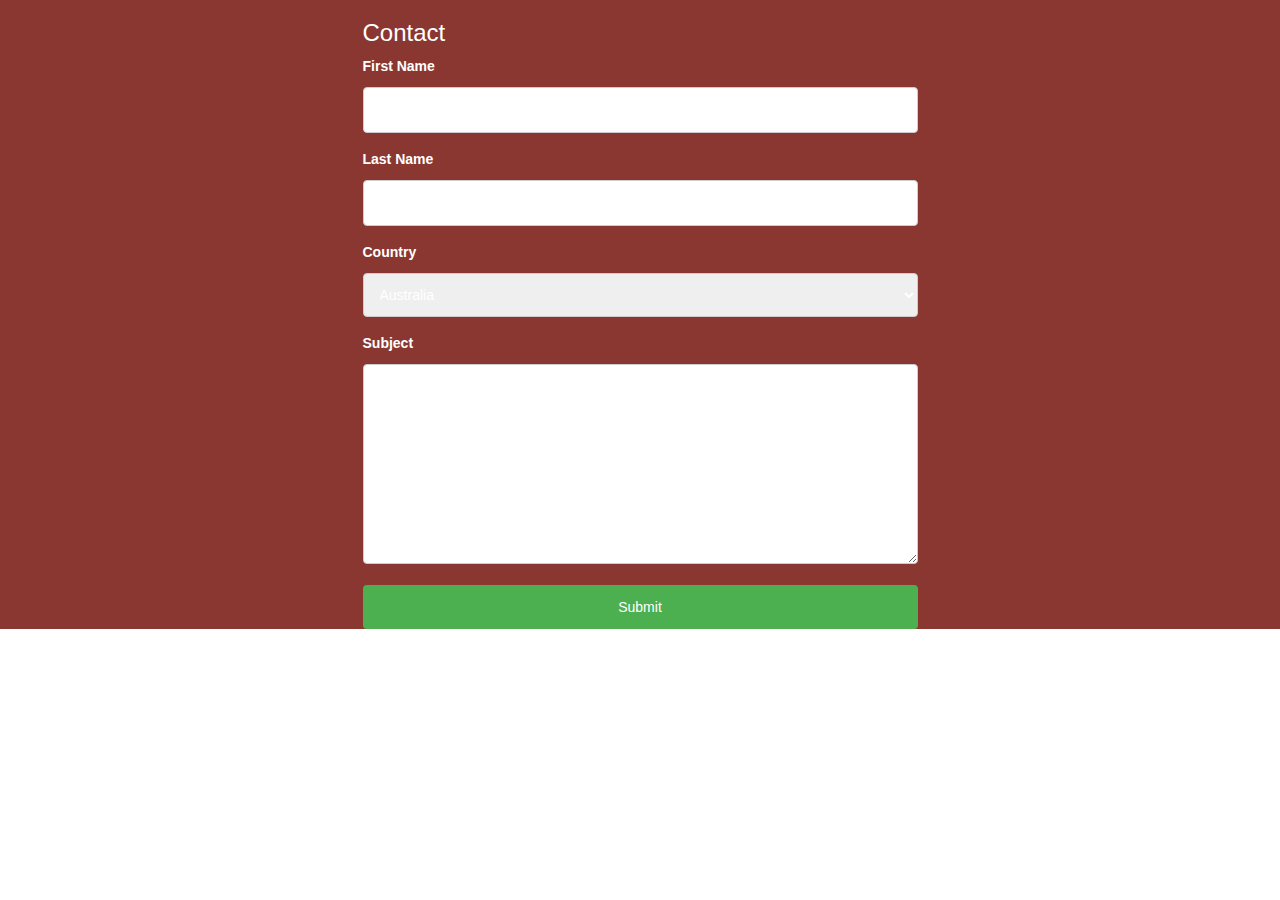
<file: contact.html>
<!DOCTYPE html>
<html>

<head>
    <meta name="viewport" content="width=device-width, initial-scale=1">
    <meta name="viewport" content="width=device-width, initial-scale=1">
    <link rel="stylesheet" href="https://cdnjs.cloudflare.com/ajax/libs/font-awesome/4.7.0/css/font-awesome.min.css">
    <meta charset="utf-8">
    <meta name="viewport" content="width=device-width, initial-scale=1">
    <link rel="stylesheet" href="https://maxcdn.bootstrapcdn.com/bootstrap/3.4.0/css/bootstrap.min.css">
    <script src="https://ajax.googleapis.com/ajax/libs/jquery/3.3.1/jquery.min.js"></script>
    <script src="https://maxcdn.bootstrapcdn.com/bootstrap/3.4.0/js/bootstrap.min.js"></script>
    <link rel="stylesheet" href="https://use.fontawesome.com/releases/v5.7.0/css/all.css" integrity="sha384-lZN37f5QGtY3VHgisS14W3ExzMWZxybE1SJSEsQp9S+oqd12jhcu+A56Ebc1zFSJ" crossorigin="anonymous">
    <link rel="stylesheet" href="assets/css/contact.css">



</head>

<body>

    <section class="bg-brown text-white">
        <div class="container">
            <div class="row">
                <div class="col-md-3">

                </div>
                <div class="col-md-6">

                    <h3>Contact</h3>


                    <form action="/action_page.php">
                        <label for="fname">First Name</label>
                        <input type="text" id="fname">

                        <label for="lname">Last Name</label>
                        <input type="text" id="lname">

                        <label for="country">Country</label>
                        <select id="country" name="country">
          <option value="australia">Australia</option>
          <option value="canada">Canada</option>
          <option value="usa">USA</option>
        </select>

                        <label for="subject">Subject</label>
                        <textarea id="subject" style="height:200px"></textarea>
                        <div class="text-center sub-btn">
                            <input type="submit" value="Submit">
                        </div>

                    </form>

                </div>
                <div class="col-md-3"> </div>

            </div>

        </div>
        </div>
    </section>

</body>

</html>
</file>
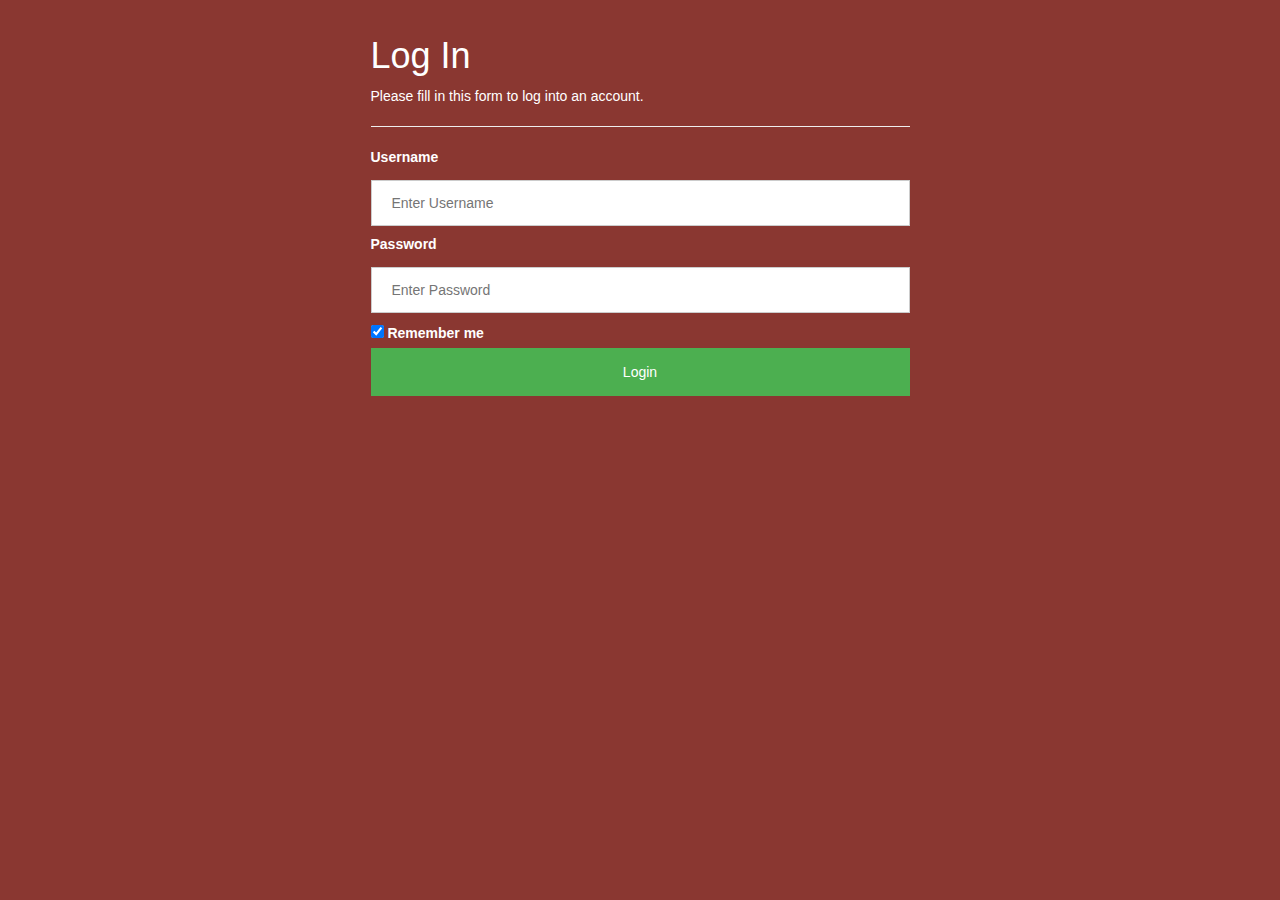
<file: sign-in.html>
<!DOCTYPE html>
<html>

<head>
    <meta name="viewport" content="width=device-width, initial-scale=1">
    <meta name="viewport" content="width=device-width, initial-scale=1">
    <link rel="stylesheet" href="https://cdnjs.cloudflare.com/ajax/libs/font-awesome/4.7.0/css/font-awesome.min.css">
    <meta charset="utf-8">
    <meta name="viewport" content="width=device-width, initial-scale=1">
    <link rel="stylesheet" href="https://maxcdn.bootstrapcdn.com/bootstrap/3.4.0/css/bootstrap.min.css">
    <script src="https://ajax.googleapis.com/ajax/libs/jquery/3.3.1/jquery.min.js"></script>
    <script src="https://maxcdn.bootstrapcdn.com/bootstrap/3.4.0/js/bootstrap.min.js"></script>
    <link rel="stylesheet" href="https://use.fontawesome.com/releases/v5.7.0/css/all.css" integrity="sha384-lZN37f5QGtY3VHgisS14W3ExzMWZxybE1SJSEsQp9S+oqd12jhcu+A56Ebc1zFSJ" crossorigin="anonymous">
    <link rel="stylesheet" href="assets/css/sign-in.css">


    </style>
</head>

<body>

    <section class="new_sign_in_form">
        <div class="container">
            <div class="row">

                <div class="col-md-12 col-xs-12 col-sm-12">
                    <div class="col-md-3">
                    </div>
                    <div class="col-md-6">
                        <h1>Log In</h1>
                        <p>Please fill in this form to log into an account.</p>
                        <hr>

                        <form action="/action_page.php">


                            <label for="uname"><b>Username</b></label>
                            <input type="text" placeholder="Enter Username" name="uname" required>

                            <label for="psw"><b>Password</b></label>
                            <input type="password" placeholder="Enter Password" name="psw" required>
                            <label>
					  <input type="checkbox" checked="checked" name="remember"> Remember me
					</label><br>
                            <!-- <a href="Asmission_form.html"><button type="submit">Login</button></a> -->
                            <span><a class="nav-link disabled" href="Asmission_form.html">Login</a></span>


                            <!-- <div class="" style="background-color:#f1f1f1"> -->
                            <!-- <button type="button" class="cancelbtn">Sign Up</button> -->
                            <!-- <span class="psw">Forgot <a href="#">password?</a></span> -->
                            <!-- </div> -->
                        </form>
                    </div>

                </div>

            </div>
        </div>
    </section>

</body>

</html>
</file>
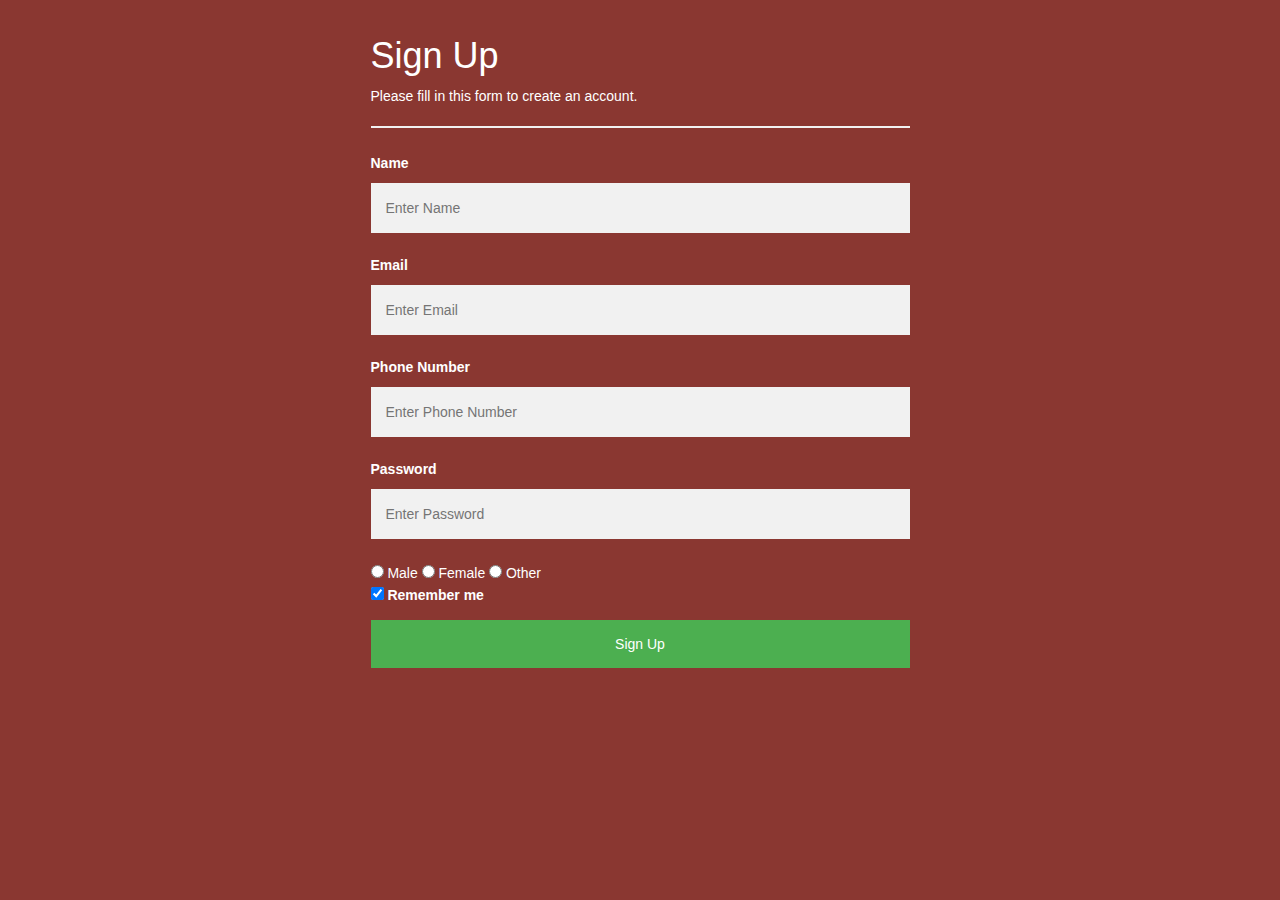
<file: sign-up.html>
<!DOCTYPE html>
<html>

<head>

    <meta name="viewport" content="width=device-width, initial-scale=1">
    <link rel="stylesheet" href="https://cdnjs.cloudflare.com/ajax/libs/font-awesome/4.7.0/css/font-awesome.min.css">
    <meta charset="utf-8">
    <meta name="viewport" content="width=device-width, initial-scale=1">
    <link rel="stylesheet" href="https://maxcdn.bootstrapcdn.com/bootstrap/3.4.0/css/bootstrap.min.css">
    <script src="https://ajax.googleapis.com/ajax/libs/jquery/3.3.1/jquery.min.js"></script>
    <script src="https://maxcdn.bootstrapcdn.com/bootstrap/3.4.0/js/bootstrap.min.js"></script>
    <link rel="stylesheet" href="https://use.fontawesome.com/releases/v5.7.0/css/all.css" integrity="sha384-lZN37f5QGtY3VHgisS14W3ExzMWZxybE1SJSEsQp9S+oqd12jhcu+A56Ebc1zFSJ" crossorigin="anonymous">
    <link rel="stylesheet" href="assets/css/sign-up.css">

</head>

<body>

    <section class="signup_form">
        <div class="container">
            <div class="row">
                <div class="col-md-12">
                    <div class="col-md-3">
                    </div>
                    <div class="col-md-6">
                        <form action="/action_page.php">

                            <h1>Sign Up</h1>
                            <p>Please fill in this form to create an account.</p>
                            <hr>

                            <label for="email"><b>Name</b></label>
                            <input type="text" placeholder="Enter Name" name="Name" required>
                            <!--
                            <label for="email"><b>Father Name</b></label>
                            <input type="text" placeholder="Enter Father Name" name="FatherName" required> -->

                            <label for="email"><b>Email</b></label>
                            <input type="text" placeholder="Enter Email" name="email" required>

                            <label for="email"><b>Phone Number</b></label>
                            <input type="text" placeholder="Enter Phone Number" name="Phone Number" required>

                            <label for="psw"><b>Password</b></label>
                            <input type="password" placeholder="Enter Password" name="psw" required>

                            <!-- <label for="psw-repeat"><b>Repeat Password</b></label>
                            <input type="password" placeholder="Repeat Password" name="psw-repeat" required> -->

                            <input type="radio" name="gender" value="male"> Male
                            <input type="radio" name="gender" value="female"> Female
                            <input type="radio" name="gender" value="other"> Other<br>

                            <label>
      <input type="checkbox" checked="checked" name="remember" style="margin-bottom:15px"> Remember me
    </label>



                            <div class="clearfix">
                                <!-- <button type="button" class="cancelbtn">Cancel</button> -->
                                <!-- <button type="submit" class="signupbtn">Sign Up</button> -->
                                <span><a class="nav-link disabled" href="Asmission_form.html">Sign Up</a></span>
                            </div>

                        </form>
                    </div>

                </div>

            </div>

        </div>
    </section>

</body>

</html>
</file>
<file: assets/css/contact.css>
body {
    font-family: Arial, Helvetica, sans-serif;
    color: white;
}

* {
    box-sizing: border-box;
}

input[type=text],
select,
textarea {
    width: 100%;
    padding: 12px;
    border: 1px solid #ccc;
    border-radius: 4px;
    box-sizing: border-box;
    margin-top: 6px;
    margin-bottom: 16px;
    resize: vertical;
}

input[type=submit] {
    background-color: #4CAF50;
    color: white;
    padding: 12px 20px;
    border: none;
    border-radius: 4px;
    cursor: pointer;
}

input[type=submit]:hover {
    background-color: #45a049;
}


/* .container {
    border-radius: 5px;
    background-color: #f2f2f2;
    padding: 20px;
} */

.sub-btn input {
    width: 100%;
}

.bg-brown {
    background-color: #8a3731;
}
</file>
<file: assets/css/sign-in.css>
body {
    font-family: Arial, Helvetica, sans-serif;
}

form {
    border: 3px solid #f1f1f1;
}

input[type=text],
input[type=password] {
    width: 100%;
    padding: 12px 20px;
    margin: 8px 0;
    display: inline-block;
    border: 1px solid #ccc;
    box-sizing: border-box;
}

button {
    background-color: #4CAF50;
    color: white;
    padding: 14px 20px;
    margin: 8px 0;
    border: none;
    cursor: pointer;
    width: 100%;
}

button:hover {
    opacity: 0.8;
}

.cancelbtn {
    width: auto;
    padding: 10px 18px;
    background-color: #f44336;
}

.imgcontainer {
    text-align: center;
    margin: 24px 0 12px 0;
}

img.avatar {
    width: 40%;
    border-radius: 50%;
}

.container {
    padding: 16px;
}

span.psw {
    float: right;
    padding-top: 16px;
}

.new_sign_in_form form {
    border: none;
}

.new_sign_in_form {
    background-color: #8a3731;
    color: white;
    height: 100vh
}

.new_sign_in_form input {
    color: black;
}

.new_sign_in_form form span {
    display: block;
    text-align: center;
    background-color: #4CAF50;
    padding: 14px;
    color: whitesmoke;
}

.new_sign_in_form form span a {
    color: white;
    text-decoration: none;
}

.new_sign_in_form form span a:hover {
    color: #253c25;
    text-decoration: none;
    transition: 4s;
}


/* Change styles for span and cancel button on extra small screens */

@media screen and (max-width: 300px) {
    span.psw {
        display: block;
        float: none;
    }
    .cancelbtn {
        width: 100%;
    }
}
</file>
<file: assets/css/sign-up.css>
body {
    background-color: #8a3731;
    color: white;
    font-family: Arial, Helvetica, sans-serif;
}

* {
    box-sizing: border-box
}


/* Full-width input fields */

input[type=text],
input[type=password] {
    width: 100%;
    padding: 15px;
    margin: 5px 0 22px 0;
    display: inline-block;
    border: none;
    background: #f1f1f1;
}

input[type=text]:focus,
input[type=password]:focus {
    background-color: #ddd;
    outline: none;
}

hr {
    border: 1px solid #f1f1f1;
    margin-bottom: 25px;
}


/* Set a style for all buttons */

button {
    background-color: #4CAF50;
    color: white;
    padding: 14px 20px;
    margin: 8px 0;
    border: none;
    cursor: pointer;
    width: 100%;
    opacity: 0.9;
}

button:hover {
    opacity: 1;
}


/* Extra styles for the cancel button */

.cancelbtn {
    padding: 14px 20px;
    background-color: #f44336;
}


/* Float cancel and signup buttons and add an equal width */

.cancelbtn,
.signupbtn {
    float: left;
    width: 50%;
}


/* Add padding to container elements */

.container {
    padding: 16px;
}


/* Clear floats */

.clearfix::after {
    content: "";
    clear: both;
    display: table;
}

.signup_form input {
    color: black;
}

.signup_form form span {
    display: block;
    text-align: center;
    background-color: #4CAF50;
    padding: 14px;
    color: whitesmoke;
}

.signup_form form span a {
    color: white;
    text-decoration: none;
}

.signup_form form span a:hover {
    color: #253c25;
    text-decoration: none;
    transition: 4s;
}


/* Change styles for cancel button and signup button on extra small screens */

@media screen and (max-width: 300px) {
    .cancelbtn,
    .signupbtn {
        width: 100%;
    }
}
</file>
